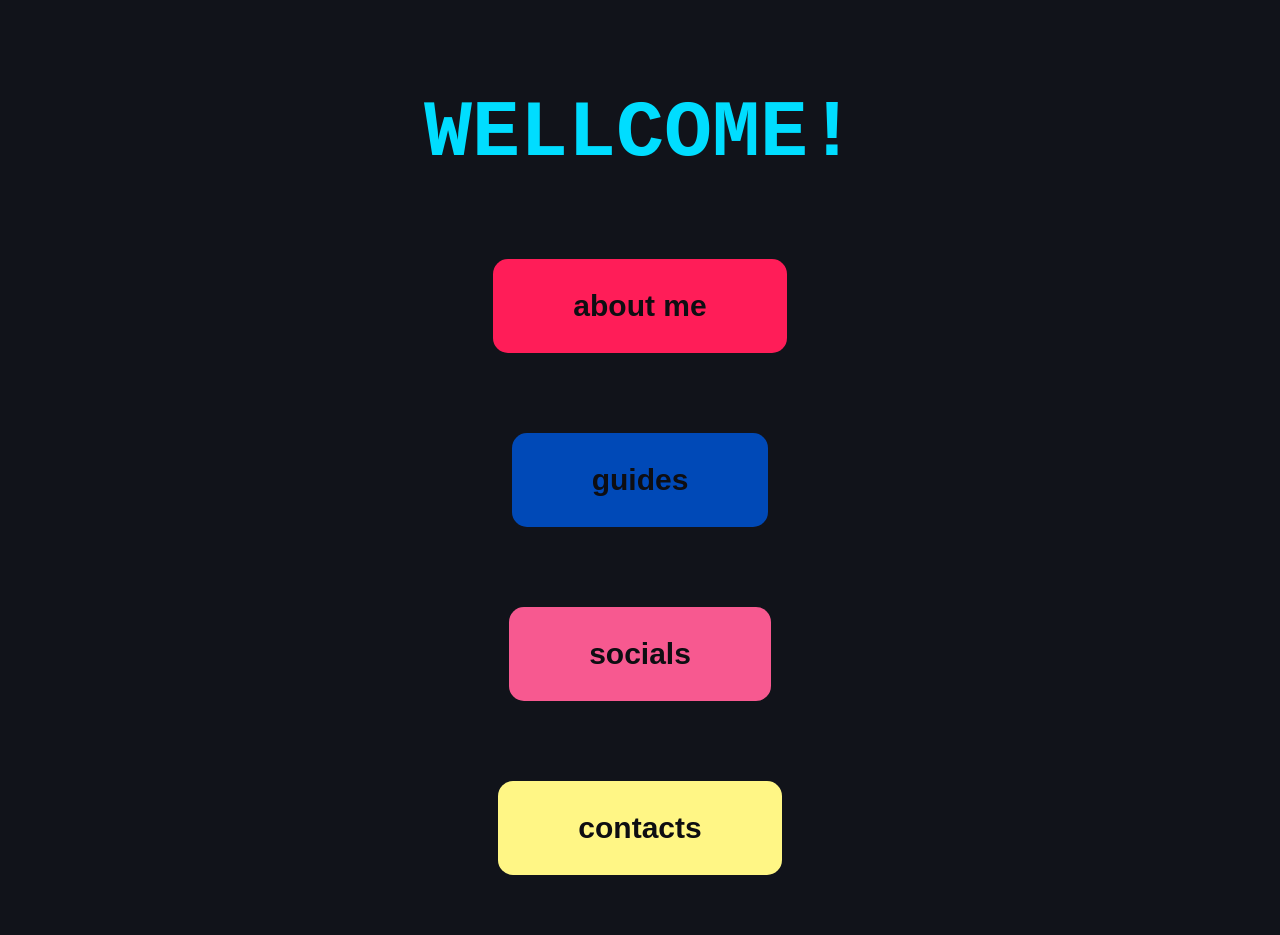
<file: index.html>
<!DOCTYPE html>
<html lang="en">
<head>
    <meta charset="UTF-8">
    <meta name="viewport" content="width=device-width, initial-scale=1.0">
    <title>welcome!</title>
    <link rel="stylesheet" href="css/index.css">
    <link rel="icon" type="image/x-icon" href="/csl/images/favicon.png">

</head>
<body>
    <!-- welcome header -->
    <header><p class="welcome">WELLCOME!</p></header>

    <!-- button links to otherpages -->
     <div class="buttons">
        <a href="html/about.html" target="_blank">
        <button class="about">about me</button>
        </a>
        
        <a href="html/guides.html" target="_blank">
        <button class="guide">guides</button>
        </a>
        
        <a href="html/socials.html" target="_blank">
        <button class="social">socials</button>
        </a>
        
        <a href="html/contact.html" target="_blank">
        <button class="contact">contacts</button>
        </a>

     </div>
</body>
</html>
</file>
<file: css/index.css>
body{
  background-color: #11131a;
  color:#00DDFF;
  /* font-family:system-ui, -apple-system, BlinkMacSystemFont, 'Segoe UI', Roboto, Oxygen, Ubuntu, Cantarell, 'Open Sans', 'Helvetica Neue', sans-serif; */
  font-family: monospace;
  font-weight: bold;
  padding-bottom:50px;
}
header{
  display: flex;
  justify-content: center;
}

@media screen and (min-width: 320px) and (max-width: 768px){
  .welcome{
    font-size: 50px;
  }
  .buttons{
    gap:40px;
  }
  button{
    padding: 20px 60px; 
      font-size: 30px;
    border-radius: 15px;
    }
  button:hover{
    padding: 25px 65px; 
  }
}

@media screen and (min-width: 768px){
  .welcome{
    font-size: 80px;
  }
  .buttons{
    gap: 80px;
  }
    button{
    padding: 30px 80px; 
      font-size: 30px;
    border-radius: 15px;
    }
  button:hover{
    padding: 35px 85px; 
  }
}

.buttons{
  display: flex;
  flex-direction: column;
    align-items: center;
}
button{
  
 
  font-family: Arial, Helvetica, sans-serif;
  font-weight: bold;

  border: none;

  transition: color 0.15s , box-shadow 0.15s, background-color 0.30s, padding 0.40s;
    color: #0e0e12;

}
button:hover{
    cursor: pointer;
      box-shadow: 8px 10px 10px black;
      background-color: #0e0e12;

}
button:active{
  cursor: progress;
    opacity: 0.5;

}
.about{
  background-color:#ff1d58 ;
  /* border: none;  */
}
.about:hover{
  color:#ff1d58 ;

  

}
.guide{
  background-color: #0049B7;
}
.guide:hover{

  color: #0049B7;

}

.social{
  background-color: #f75990;


}
.social:hover{
  color: #f75990;


}
.contact{
  background-color: #fff685;


}
.contact:hover{
    color: #fff685;


}
</file>
